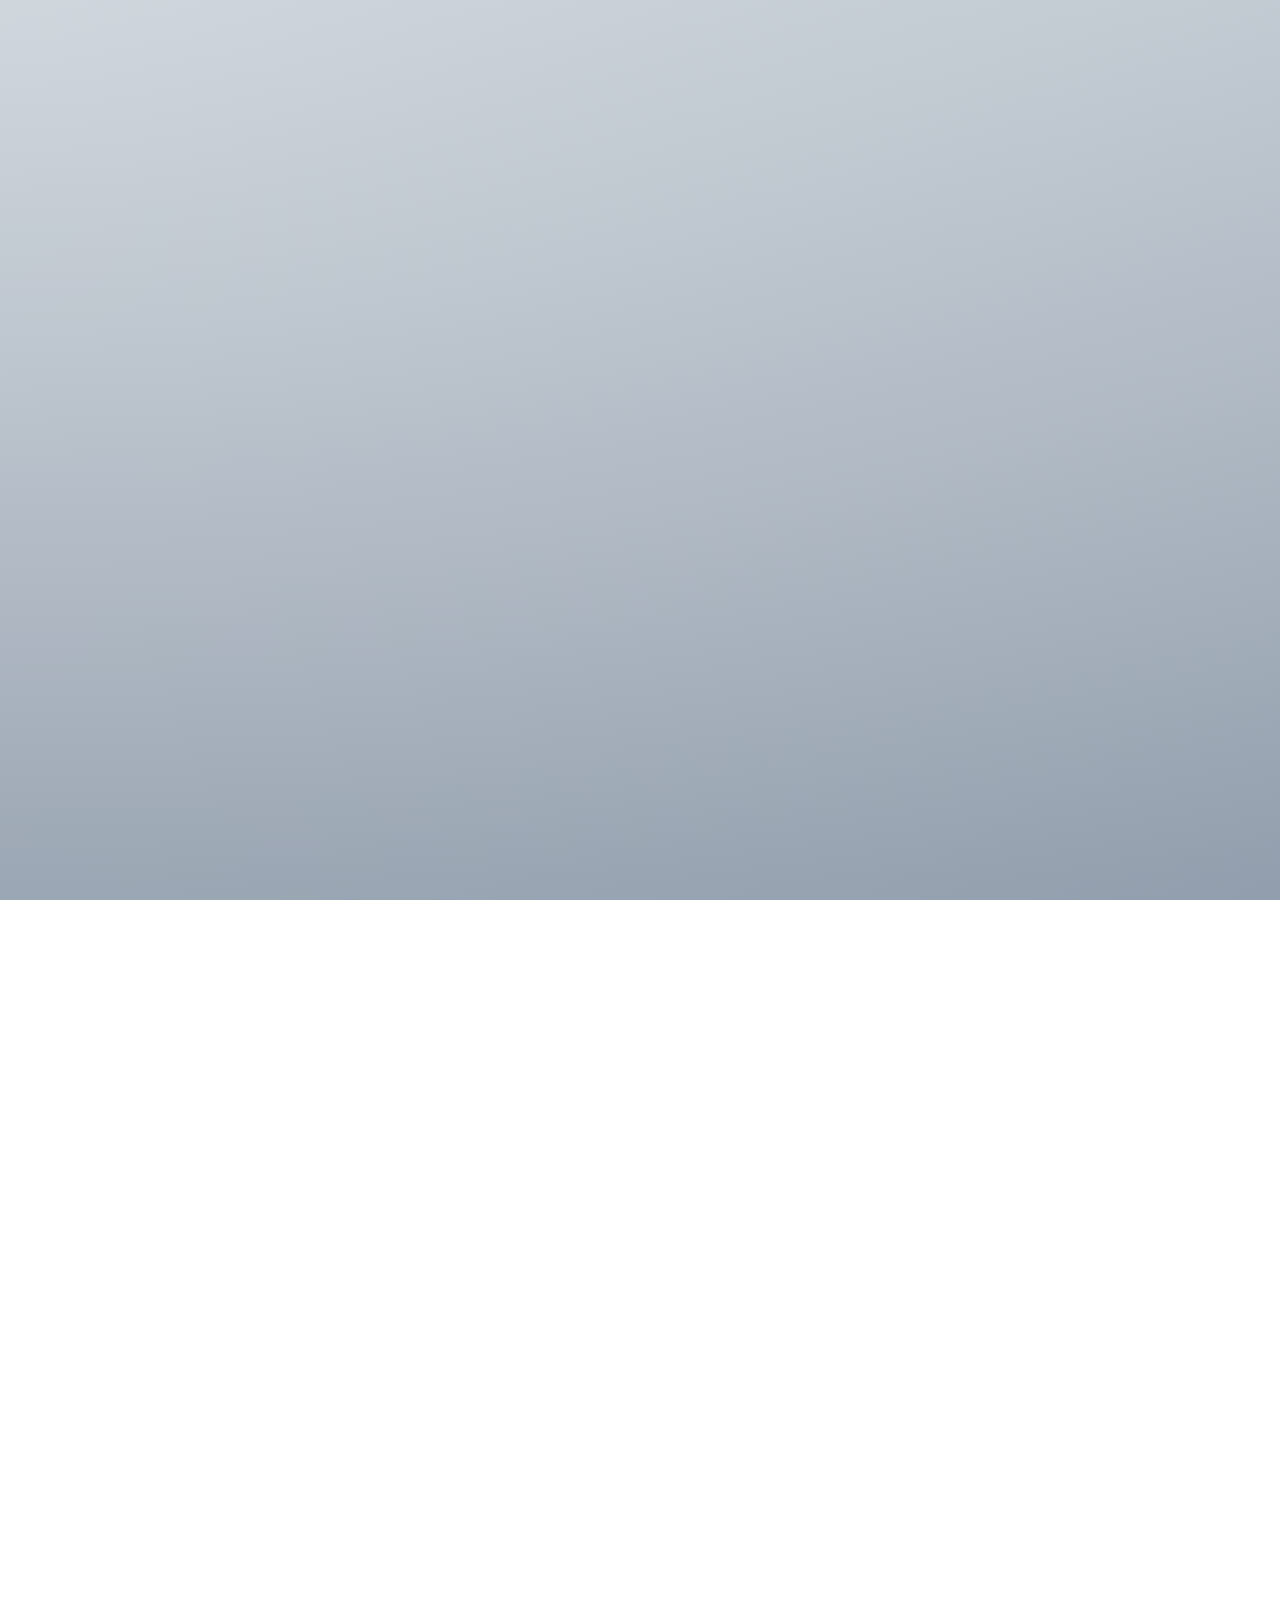
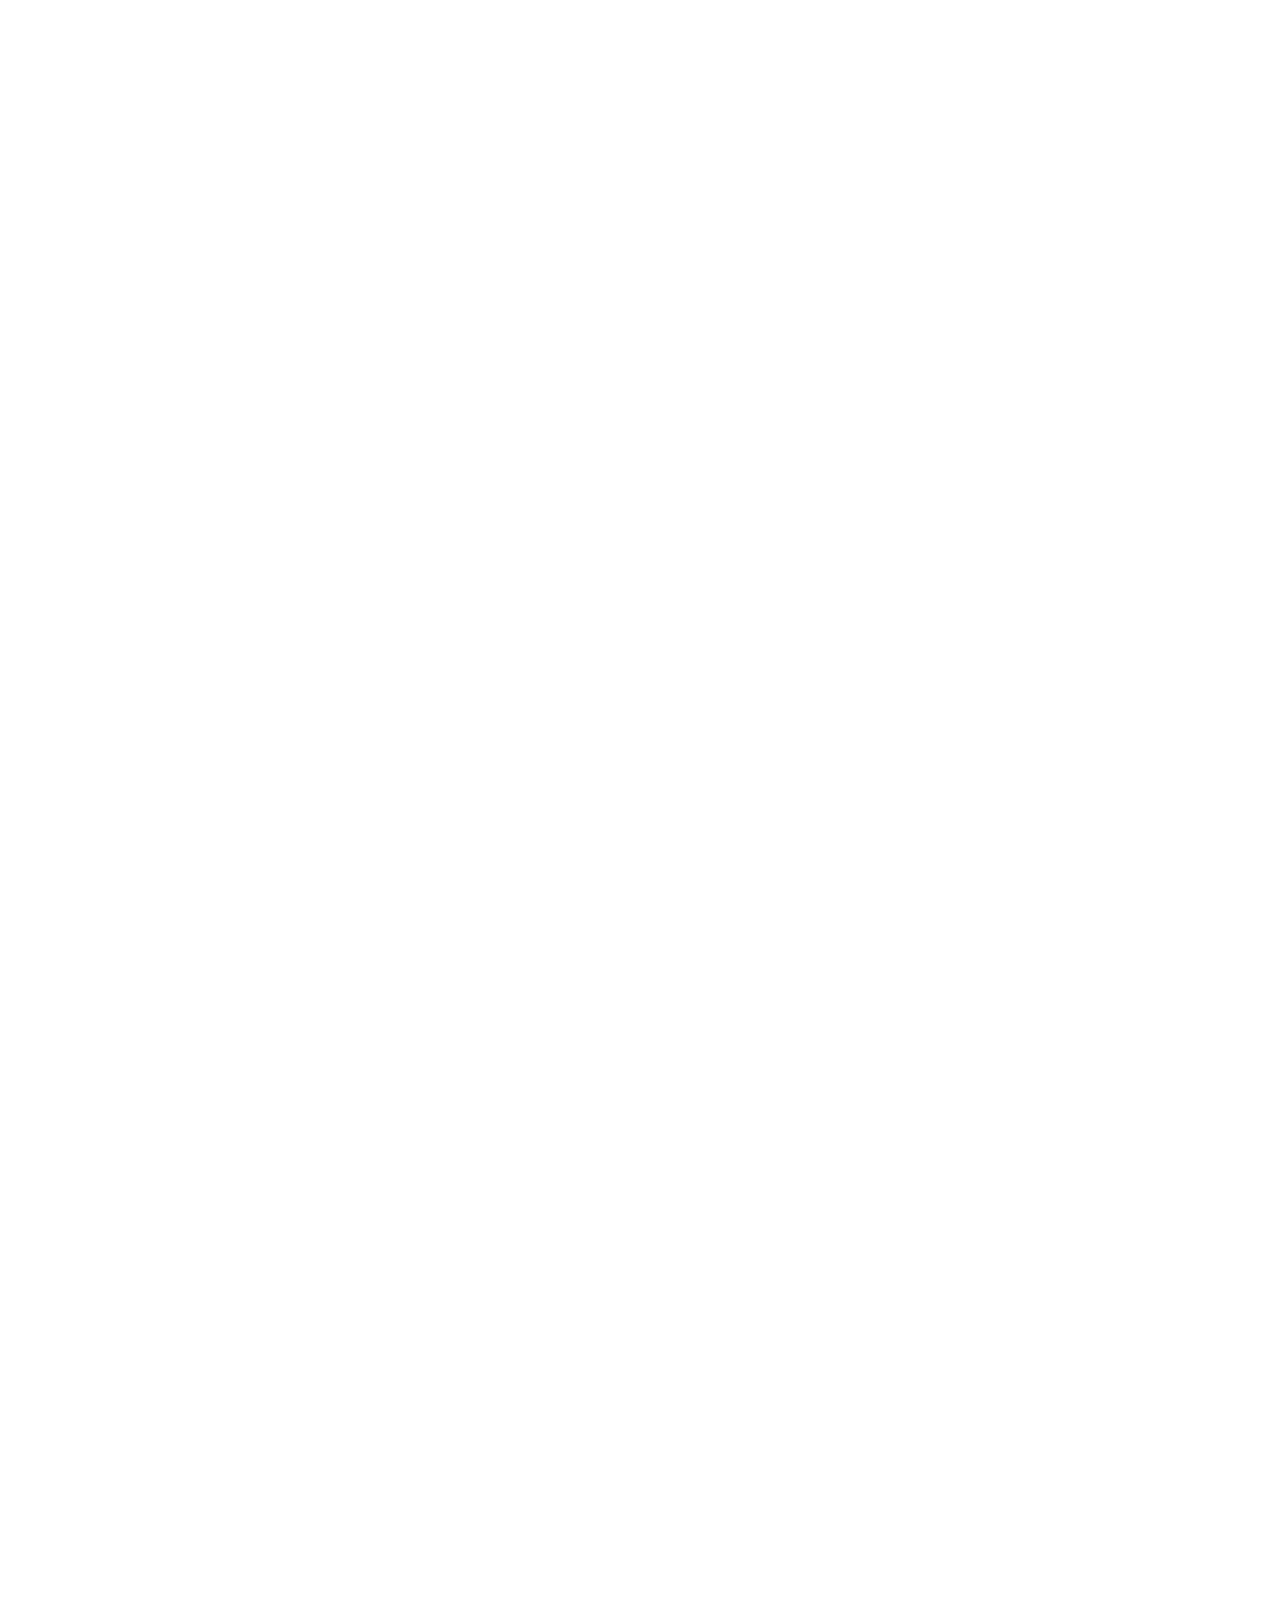
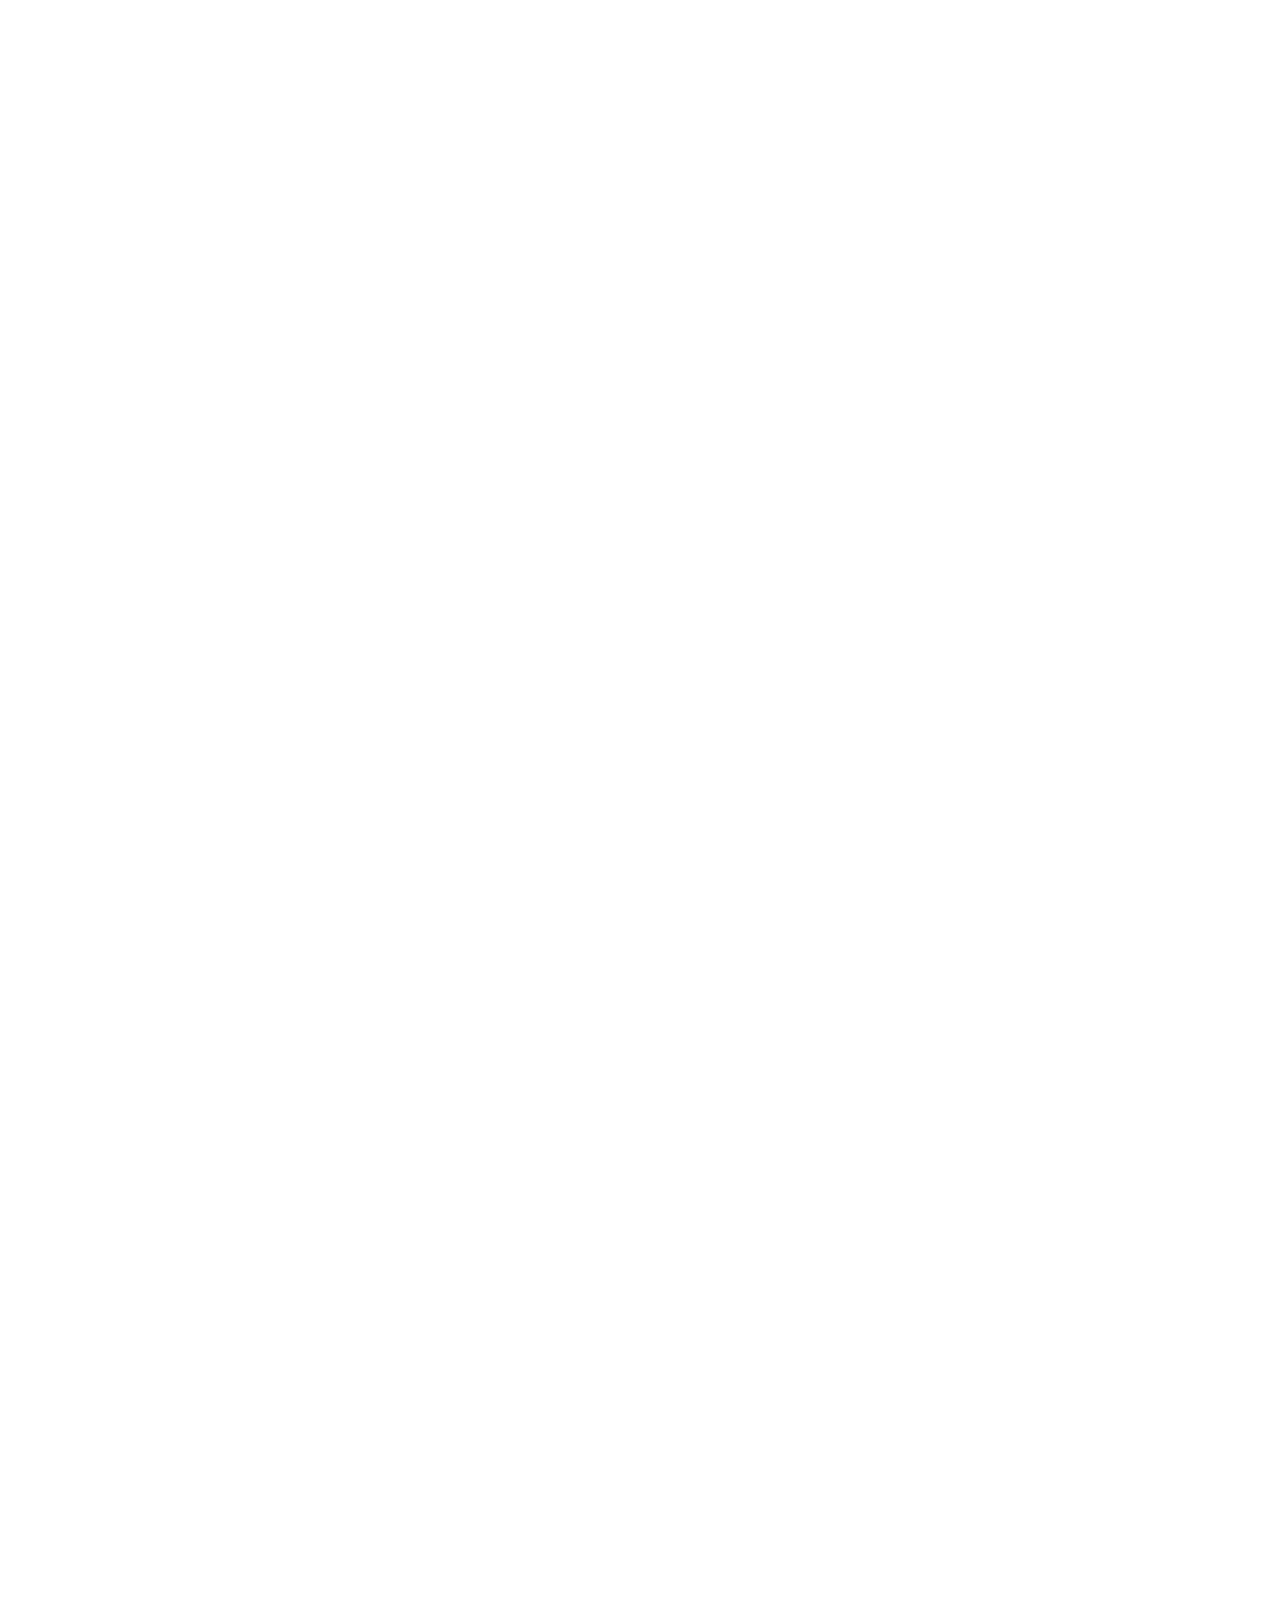
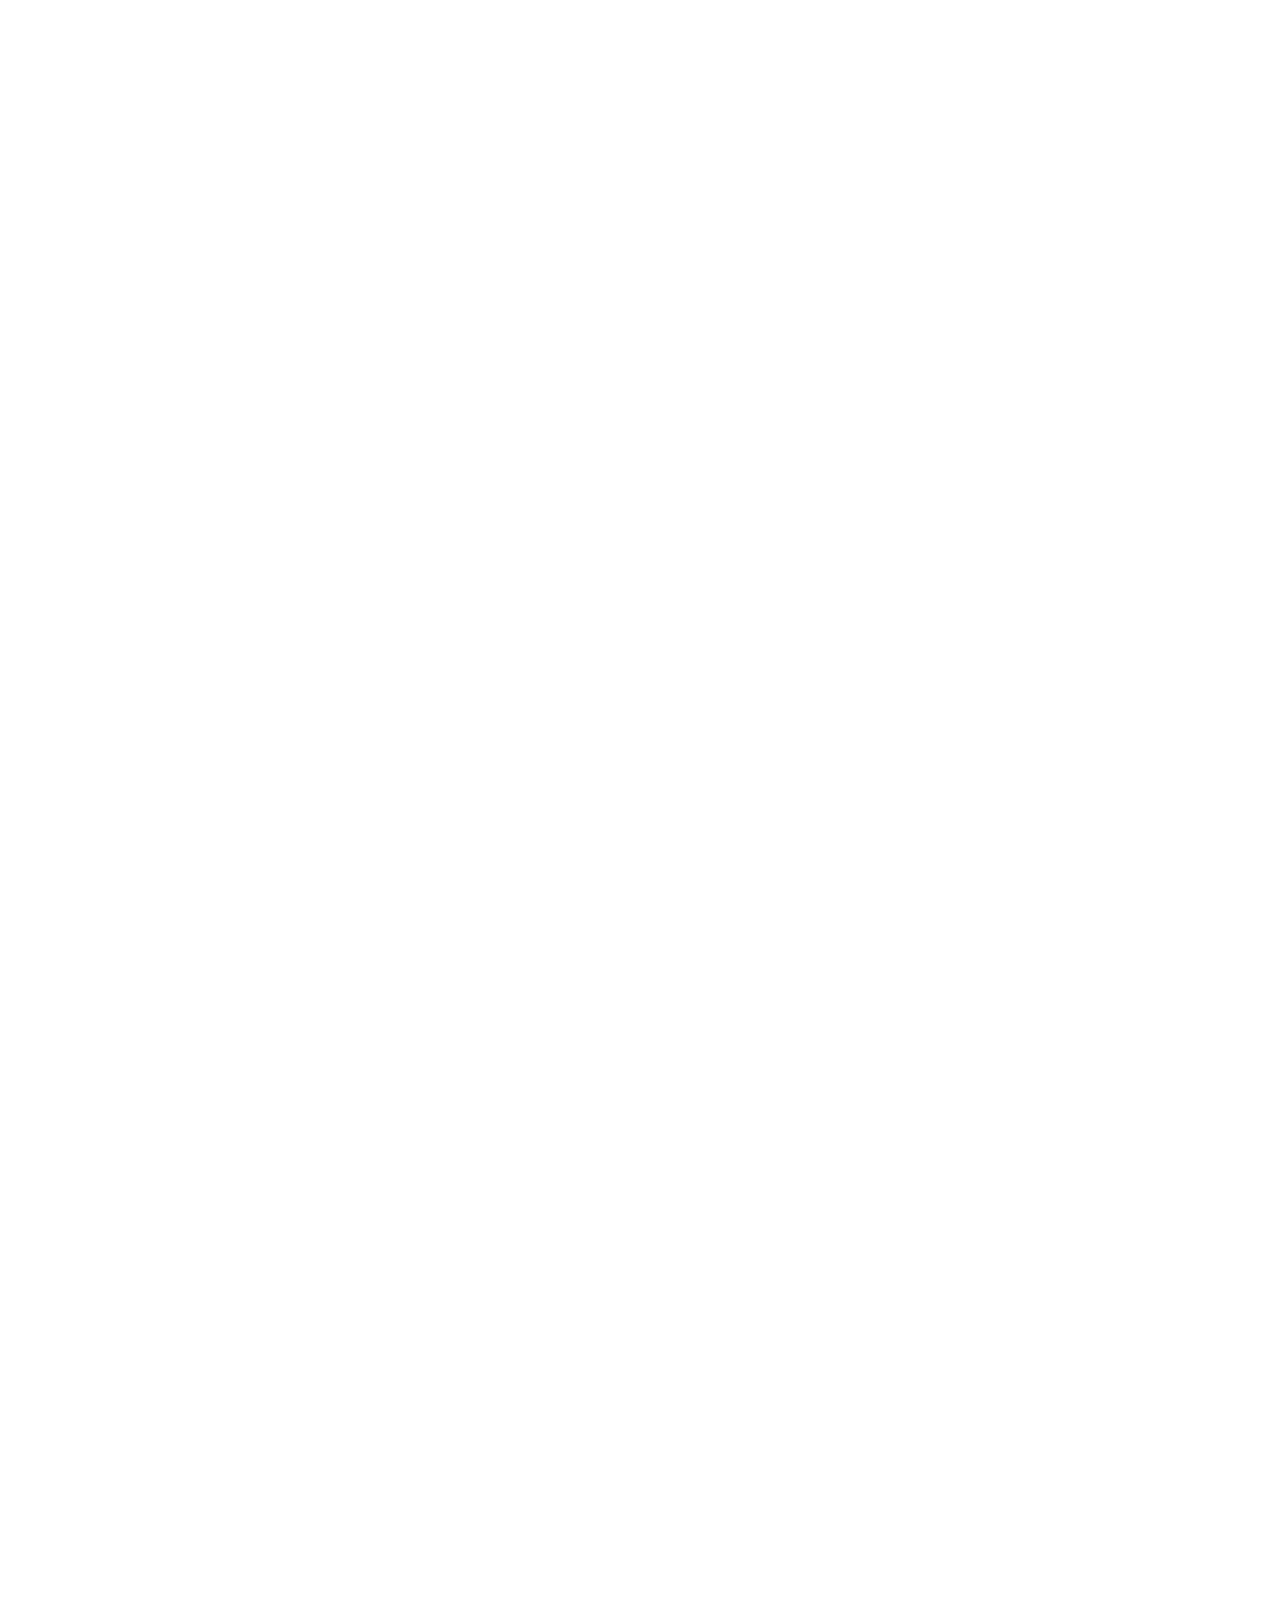
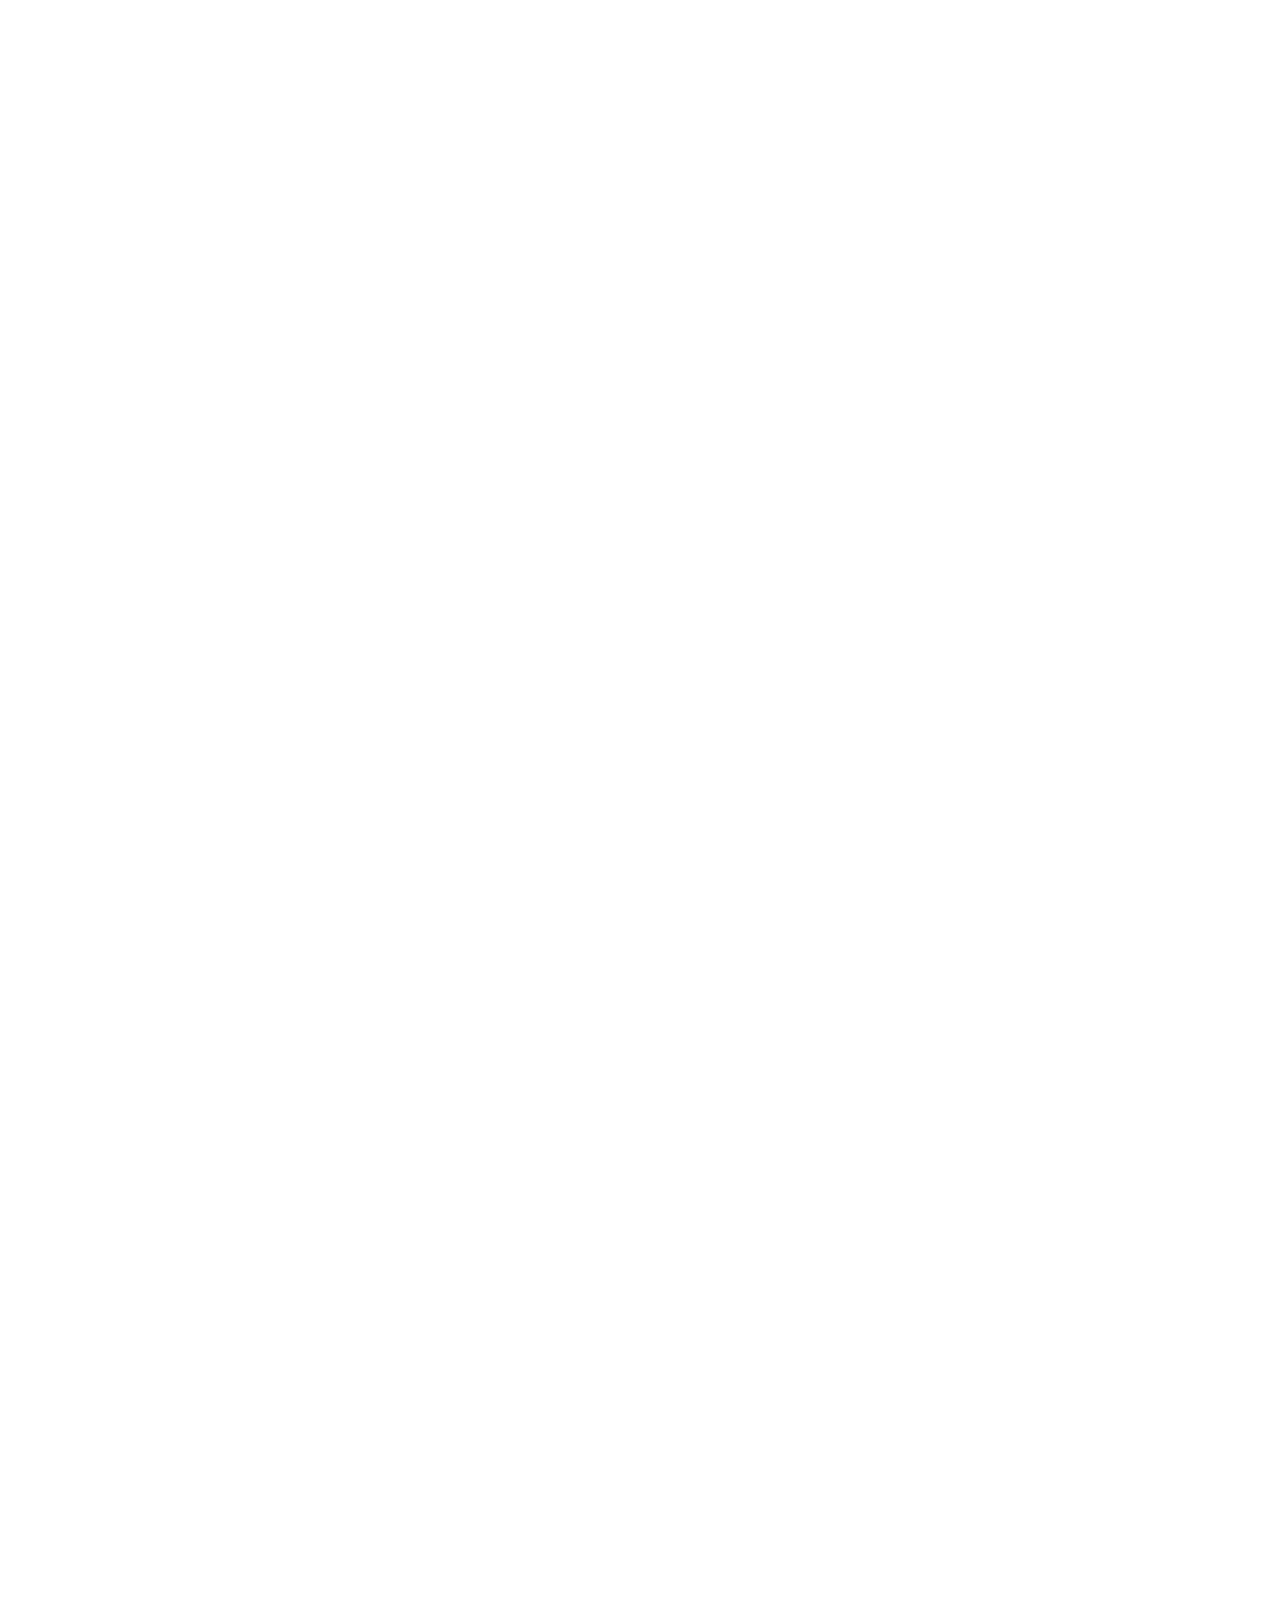
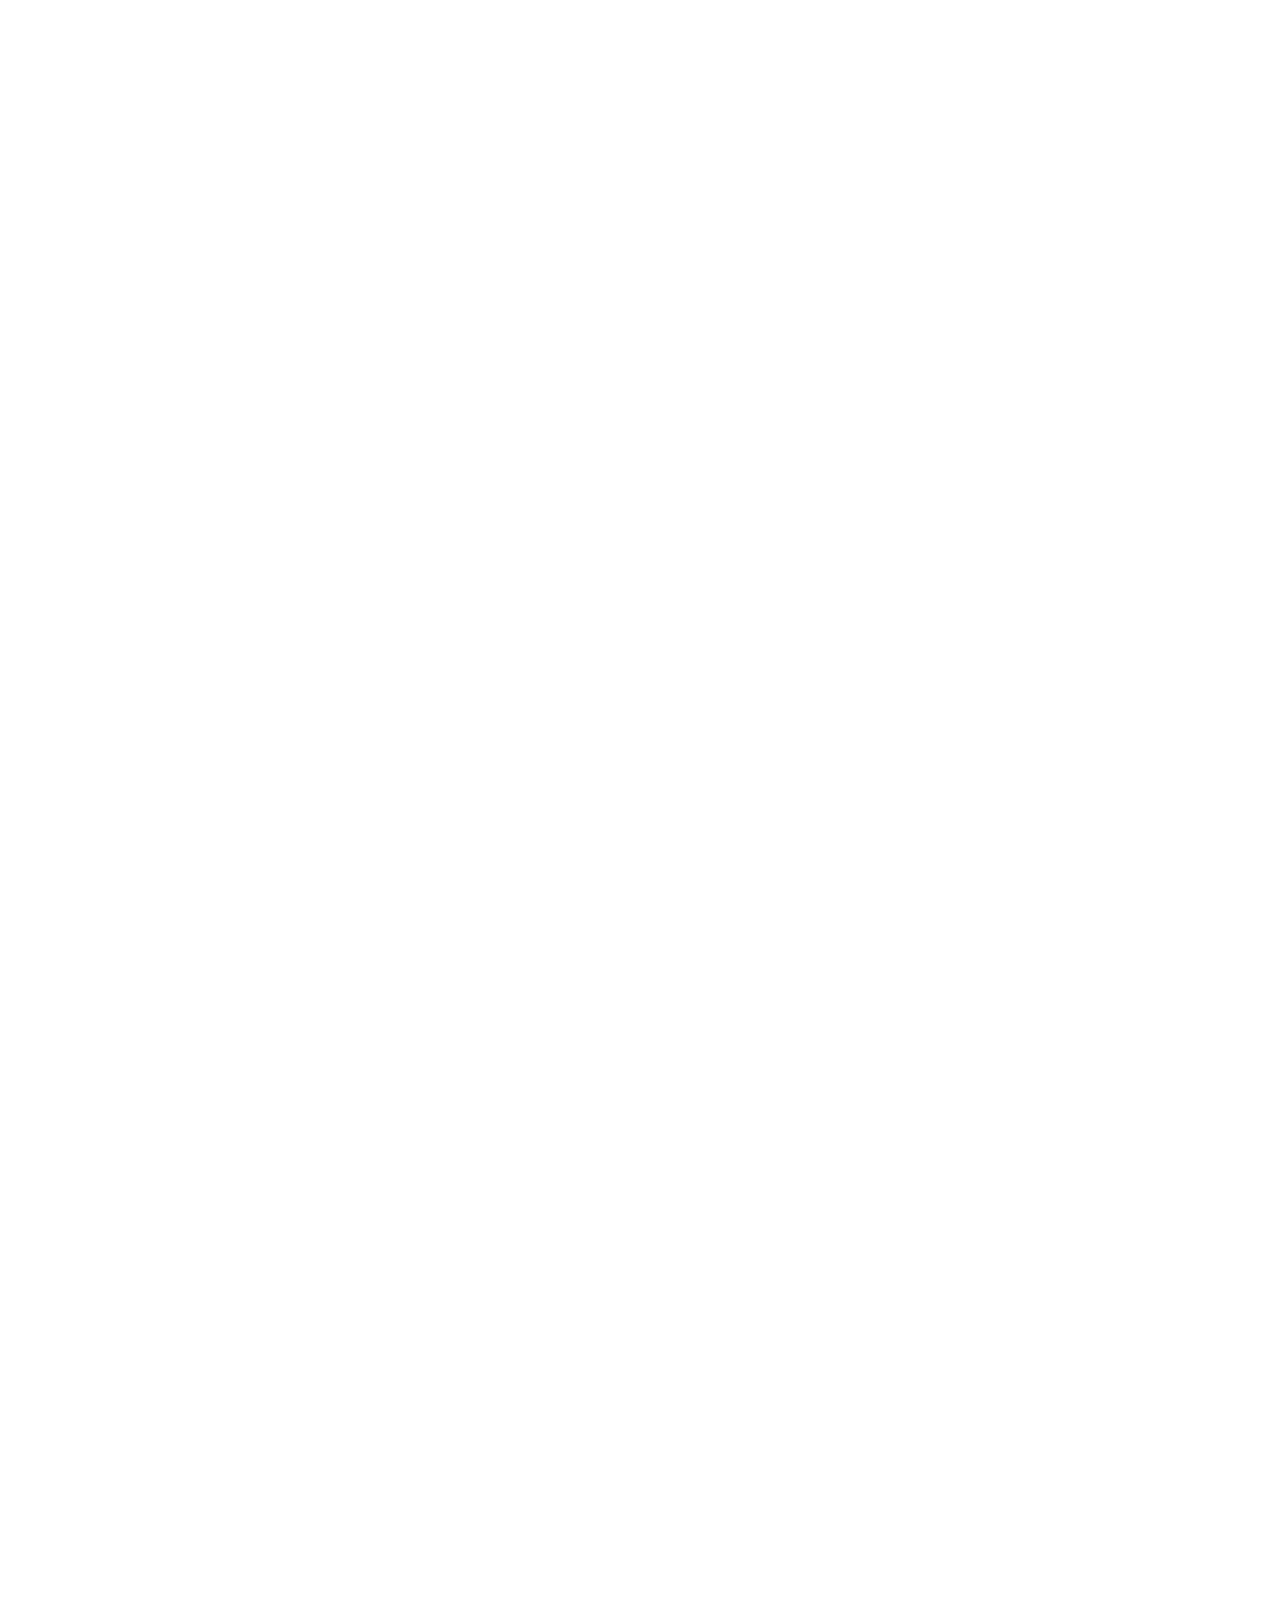
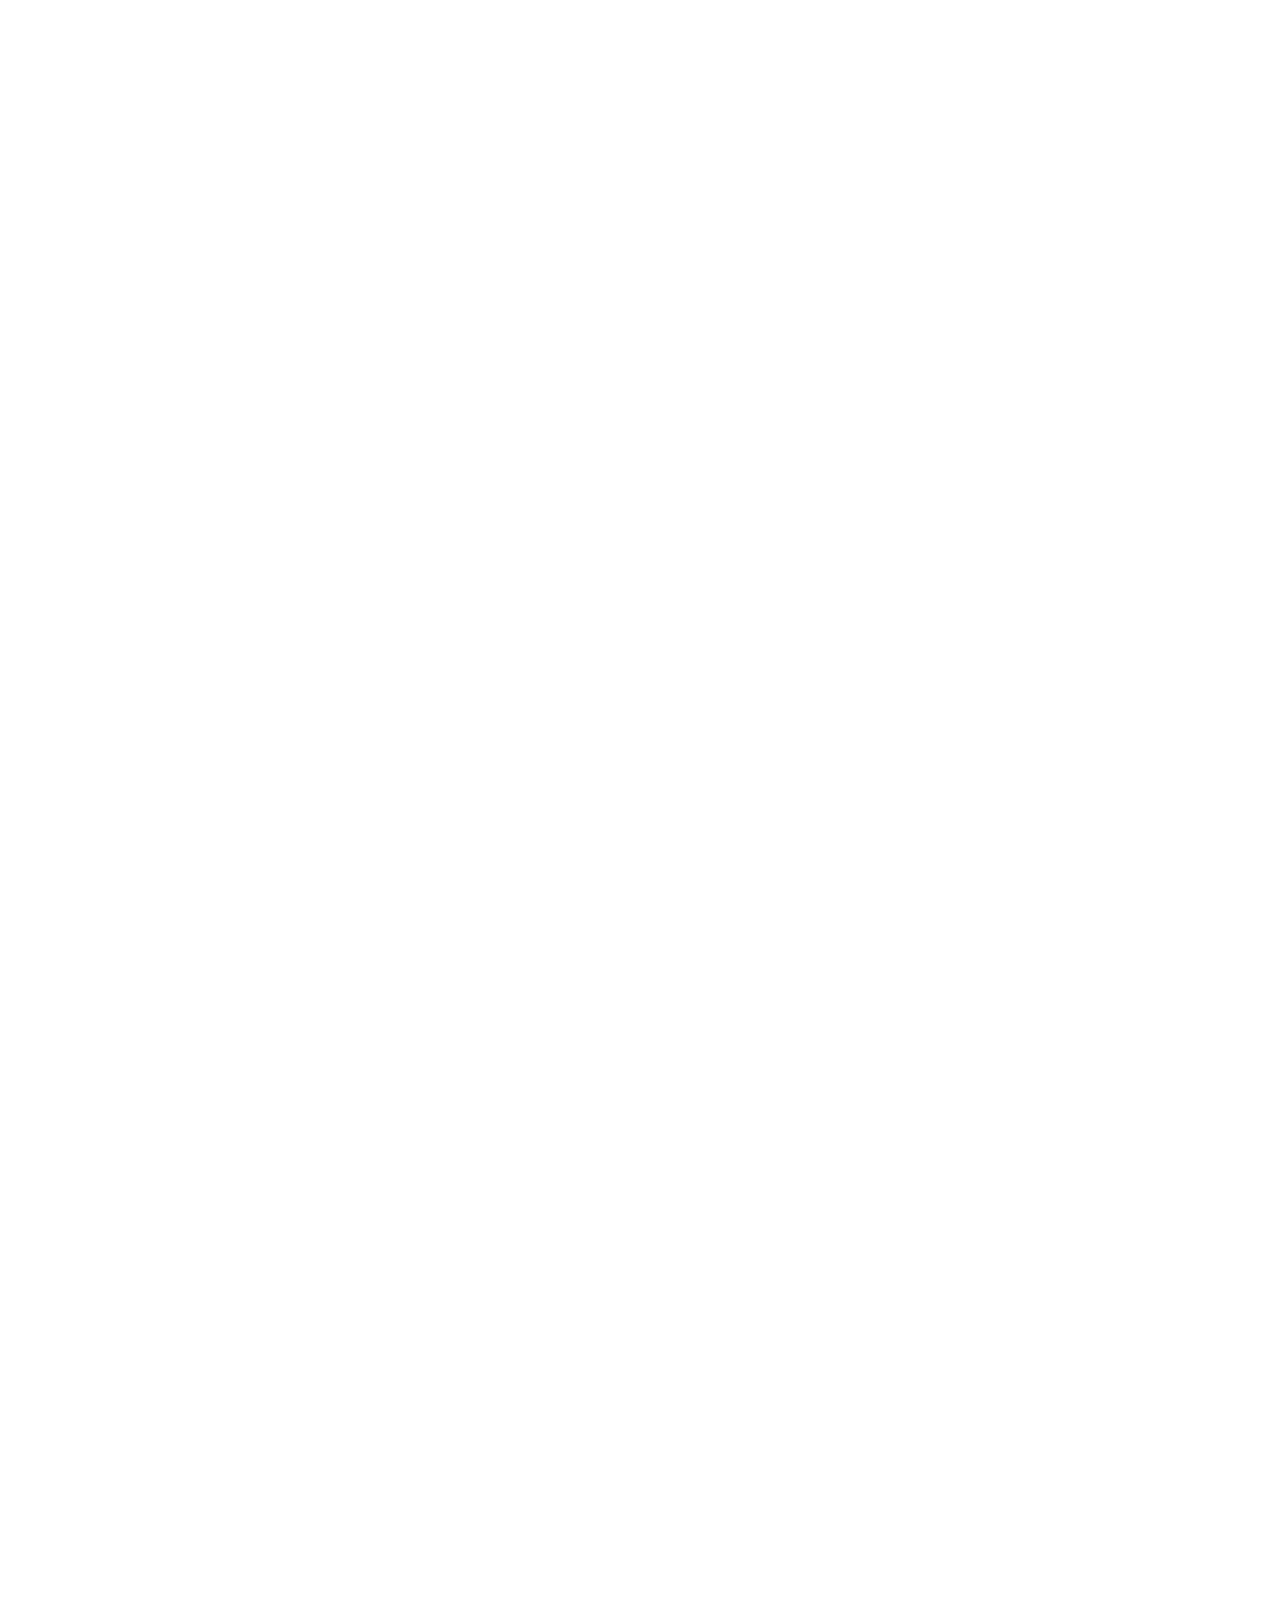
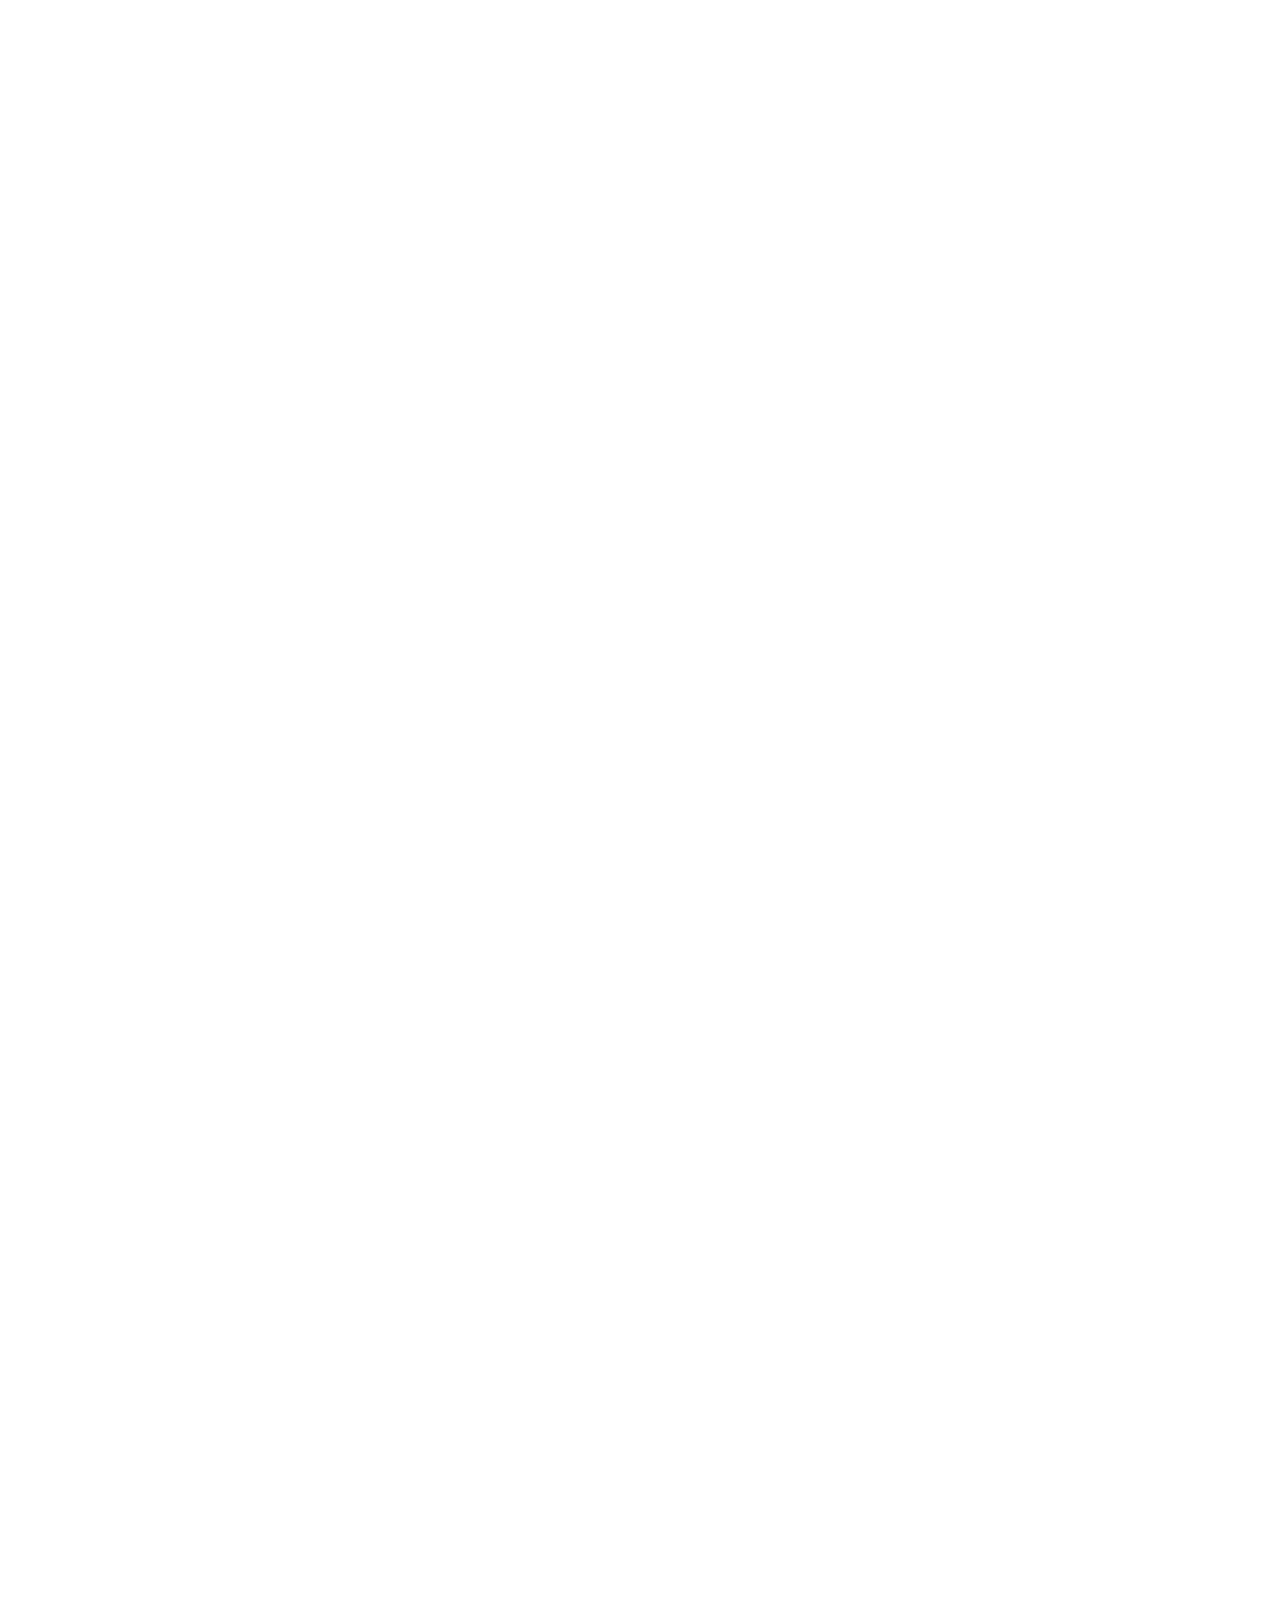
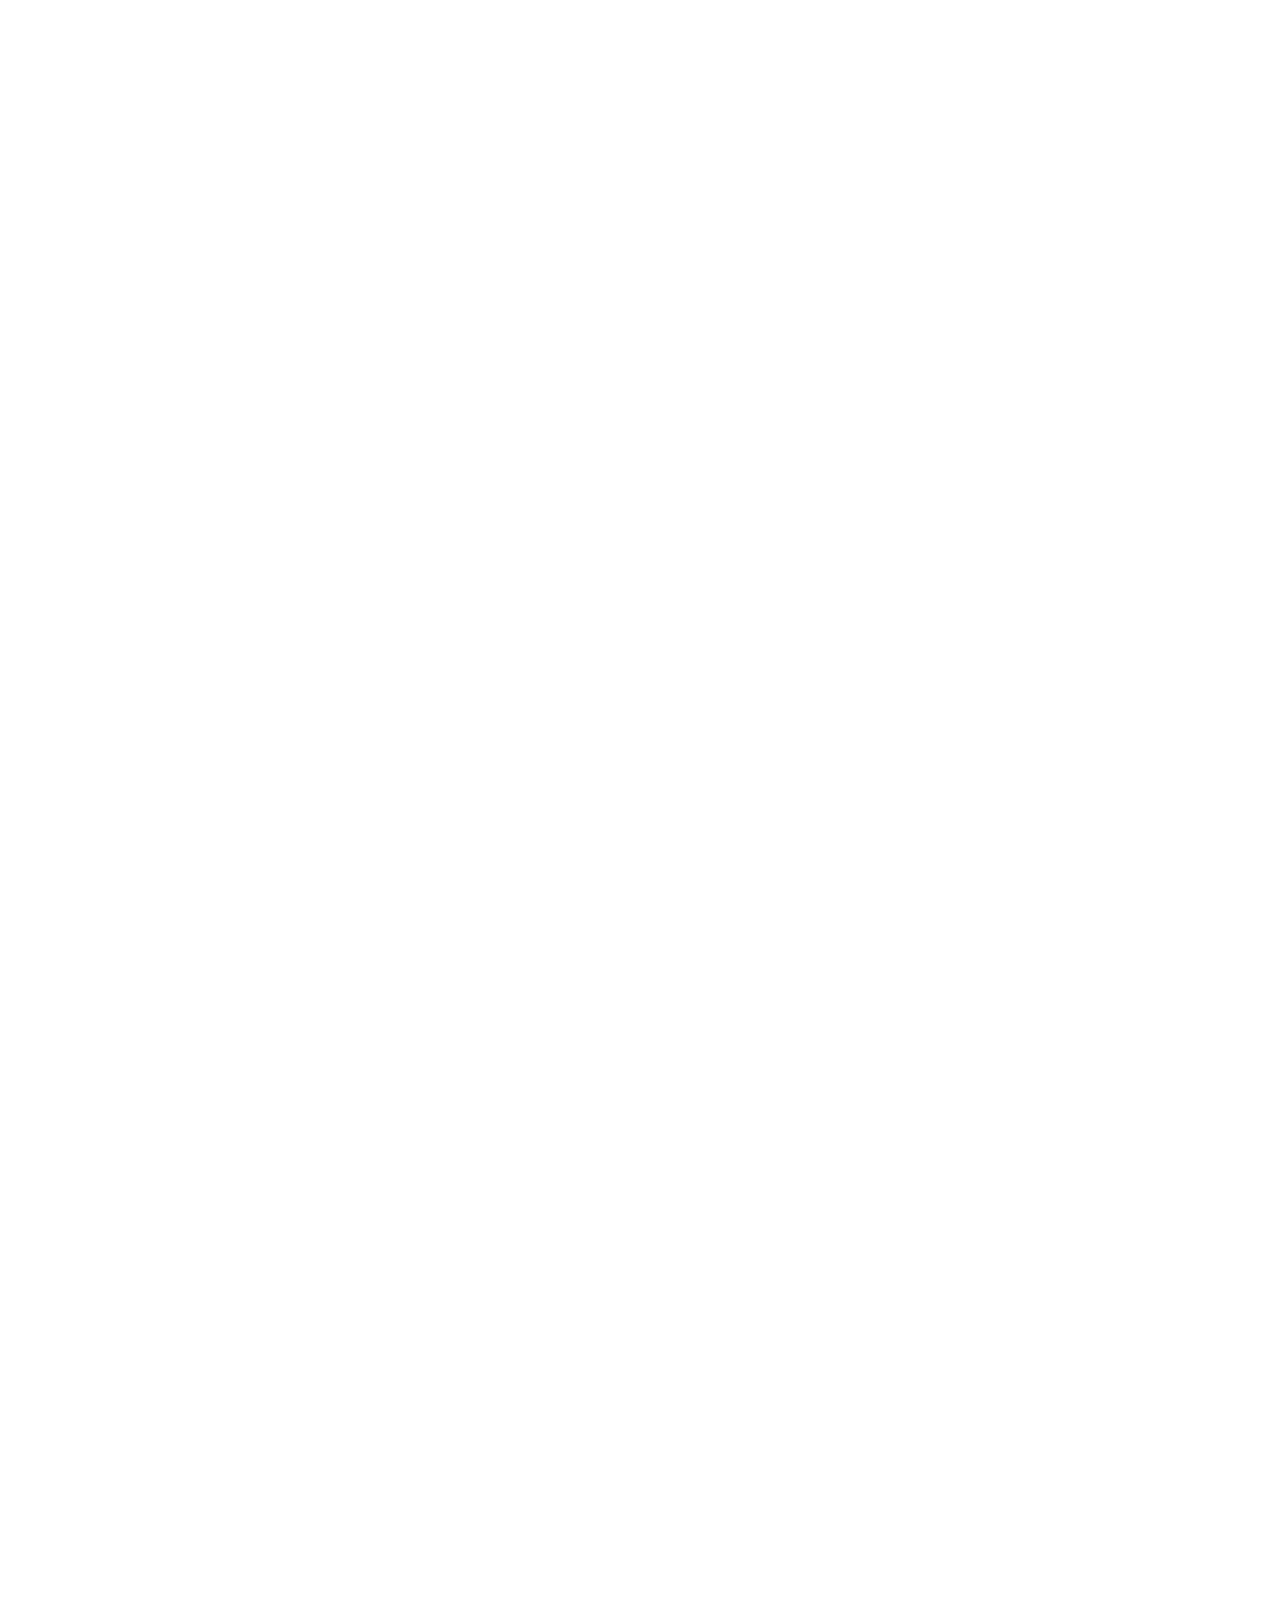
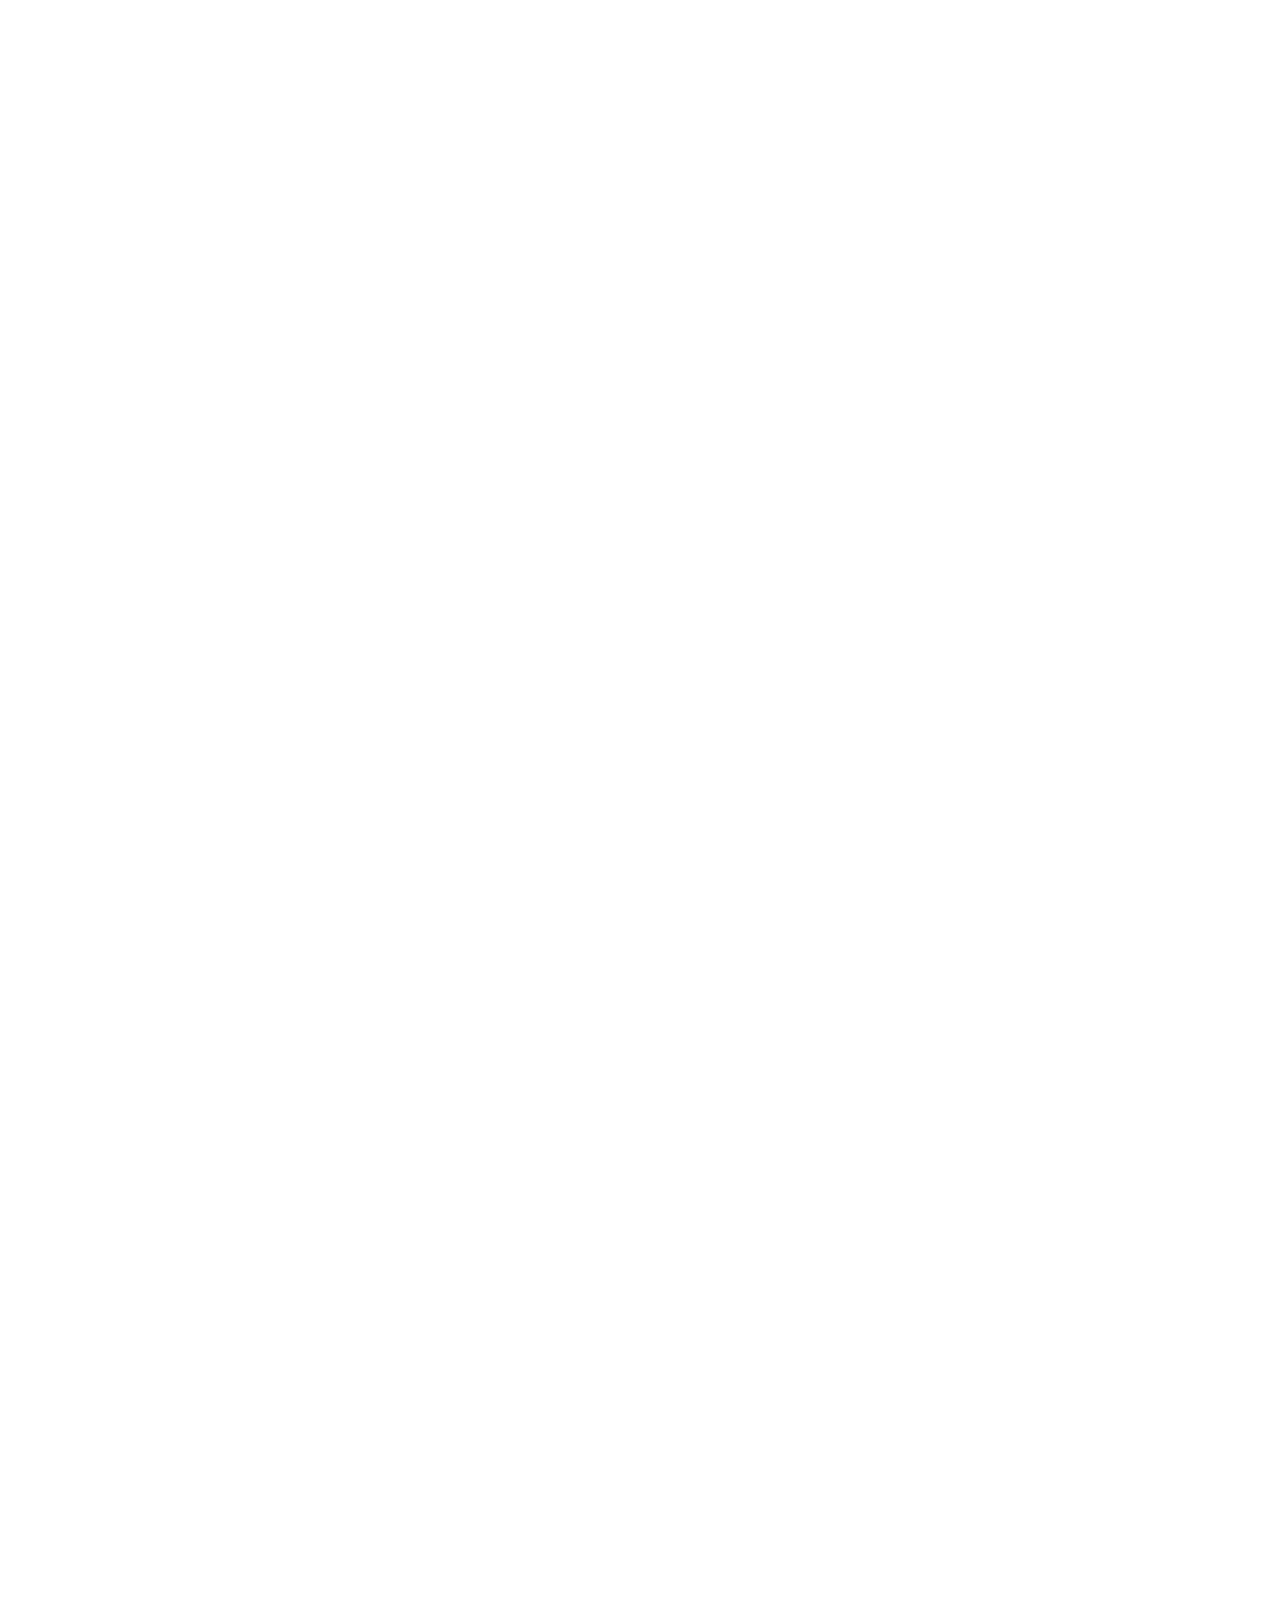
<file: index.html>
<!DOCTYPE html>
<html lang="en">
<head>
    <meta charset="UTF-8">
    <meta http-equiv="X-UA-Compatible" content="IE=edge">
    <meta name="viewport" content="width=device-width, initial-scale=1.0">
    <link rel="stylesheet" href="style.css">
    <title>Emojee - Emoji Application</title>
</head>
<body>
    <main>
        <div class="main-container">
            <h1>Emojee - Emoji <img src="./Assets/searchIcon.png" alt=""> Application</h1>
            <div class="form-div">
                <form action="">
                    <input type="text" id="search-btn" placeholder="Search An Emoji here">
                    <a class = "form-btn">ALL</a>
                    <a class = "form-btn">SMILE</a>
                    <a class = "form-btn">HEART</a>
                    <a class = "form-btn">FACE</a>
                    <a class = "form-btn">FLAG</a>
                    <a class = "form-btn">HAND</a>
                </form>
            </div>
            <!-- <hr class="hr"> -->
            <div class="emoji-container">
                
            </div>
        </div>
    </main>
    <script src="emojis.js"></script>
    <script src="script.js"></script>
</body>
</html>
</file>
<file: style.css>
@import url('https://fonts.googleapis.com/css2?family=Kodchasan:ital,wght@0,200;0,300;0,400;0,500;0,600;0,700;1,200;1,300;1,400;1,500;1,600;1,700&display=swap');
*{
    margin: 0;
    padding: 0;
    box-sizing: border-box;
}

body{
    user-select: none;
    width: 100vw;
    background: linear-gradient(-180deg, #BCC5CE 0%, #929EAD 98%), radial-gradient(at top left, rgba(255,255,255,0.30) 0%, rgba(0,0,0,0.30) 100%);
    background-blend-mode: screen;
    background-attachment: fixed;
}

.bgVid{
    position: absolute;
    width: 100%;
    height: 100%;
}

body::-webkit-scrollbar{
    width: 0px;
}
body::-webkit-scrollbar-thumb{
    background-color: black;
}

main{
    height: 100vh;
    width: 100vw;
}

.main-container{
    opacity: 0;
    font-family: "Kodchasan", cursive;
    height: fit-content;
    width: 100vw;
    animation: fade-in 0.5s ease forwards  ;
}

.main-container h1{
    text-align: center;
    padding: 5px;
    display: flex;
    justify-content: center;
    align-items: center;
    gap: 15px;

}

.main-container h1 img{
    height: 30px;
}

.hr{
    width: 80%;
    margin: 30px auto;
    border: 2px solid rgba(0, 0, 0, 0.301);
}

.form-div{
    width: 100%;
    margin: 10px auto;
    padding: 10px 0;
    display: flex;
    background: linear-gradient(to top, rgba(0,0,0,0.1), rgba(0,0,0,0.0));
    justify-content: space-evenly;
    position: sticky;
    backdrop-filter: blur(20px);
    top: 0px;
    z-index: 100;
}

input[type = text]{
    font-family: inherit;
    font-size: 20px;
    padding: 5px 7px;
    transition: all 0.3s ease;
    border: 1px solid rgba(0, 0, 0, 0.3);
    border-radius: 0px;
}

input[type = text]:focus{
    border: 1px solid rgba(0, 0, 0, 0.7);
    outline: none;
    border-radius: 6px;
}

.form-div form{
    display: flex;
    gap: 30px;
    justify-content: center;
    align-items: center;
}

.form-div a{
    text-decoration: none;
    font-size: 15px;
    font-family: inherit;
    color: black;
    font-weight: 400;
    position: relative;
    z-index: 3;
}

.form-div a::before{
    content: "";
    position: absolute;
    left: 50%;
    top: 0;
    transform: translate(-50%);
    width: 0%;
    height: 100%;
    border-radius: 5px;
    z-index: -1;
    background-color: white;
    transition: all 0.3s ease;
    box-shadow: 0 0 50px 10px white;
}

.form-div a:hover::before{
    box-shadow: 0 0 0px 10px white;
    width: 100%;
}

.form-div a:active{
    transform: translateY(2px);
}


.emoji-container{
    opacity: 0;
    height: fit-content;
    width: 80%;
    margin: 0 auto;
    background-color: rgba(255, 255, 255, 0.2);
    border-radius: 5px;
    backdrop-filter: blur(5px);
    display: flex;
    flex-wrap: wrap;
    justify-content: center;
    align-items: center;
    gap: 50px;
    animation: fade-in 1s ease 0.3s forwards;
}

.emoji-div{
    display: flex;
    justify-content: center;
    align-items: center;
    flex-direction: column;
}

.emoji-div:active{
    transform: translateY(10px);
}

.emojis{
    position: relative;
    text-shadow: 0 0 5px black;
    transition: all 0.1s ease, scale 0.3s ease;
}

.emojis:hover{
    font-size: 90px;
    cursor: pointer;
    z-index: 999;
    text-shadow:  0 0 20px black;
    animation: hover 0.6s linear  infinite;
}

.emoji-name{
    font-size: 10px;
}

@keyframes fade-in {
    from{
        opacity: 0;
        transform: translateY(10px);
    }
    to{
        opacity: 1;
        transform: translateY(0);
    }
}

@keyframes hover {
    0%{
        transform: translateY(0);
    }
    50%{
        transform: translateY(5px);
    }
    100%{
        transform: translateY(0);
    }
}
</file>
